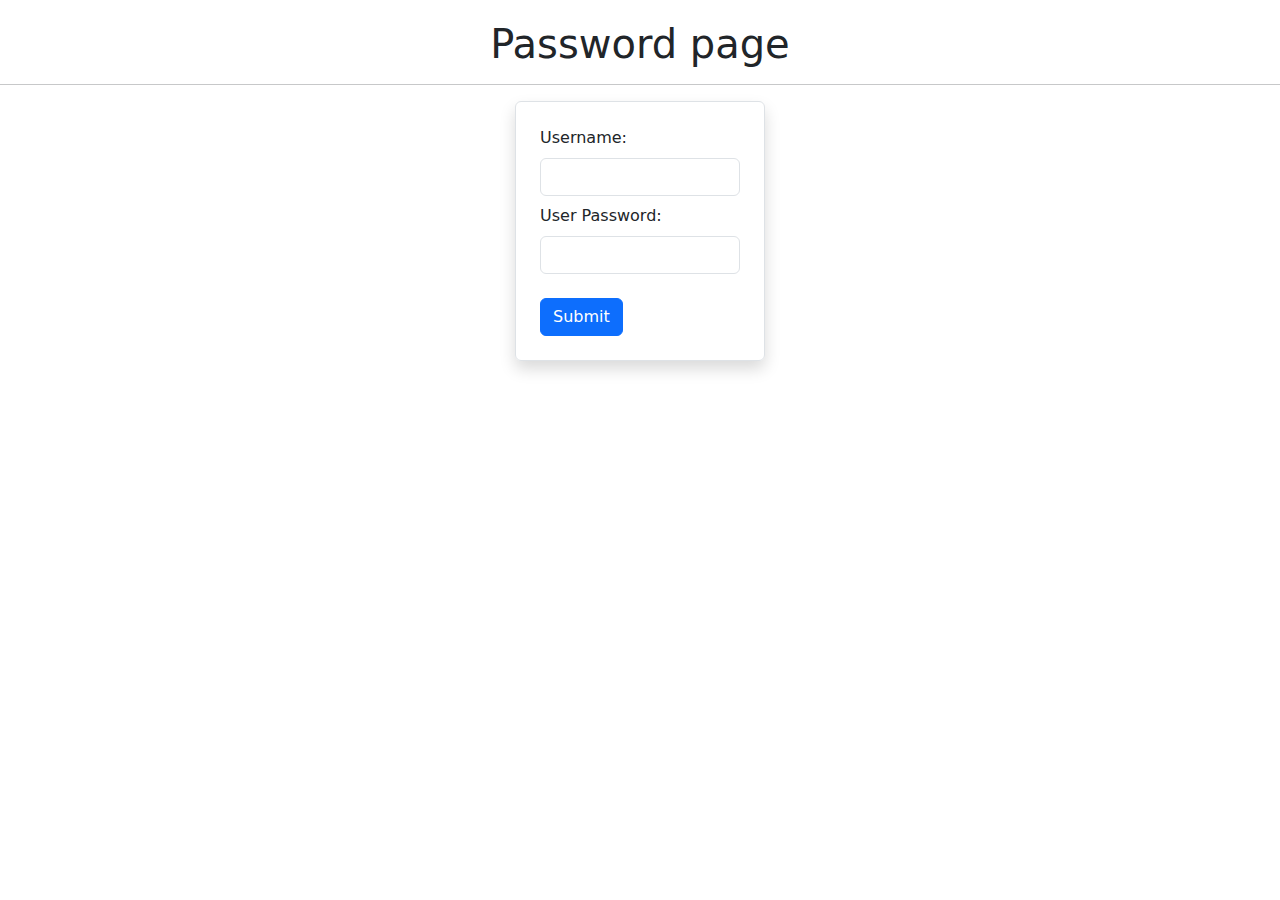
<file: index.html>
<!DOCTYPE html>
<html lang="en">
    <head>
        <title>Log-in page</title>
        <link rel="javascript" href="./jscript.js">
        <link href="https://cdn.jsdelivr.net/npm/bootstrap@5.3.3/dist/css/bootstrap.min.css" rel="stylesheet" integrity="sha384-QWTKZyjpPEjISv5WaRU9OFeRpok6YctnYmDr5pNlyT2bRjXh0JMhjY6hW+ALEwIH" crossorigin="anonymous">
        <link rel="stylesheet" href="style.css">
    </head>
    <body>
        <h1>Password page</h1><hr>
        <!--Create a form container-->
        <div class="d-flex justify-content-center">
            <form method="POST" id="passwordform" class="shadow p-4 border rounded">
                <label class="form-label" for="usernameinput">Username: </label>
                <input class="form-control" type="text" name="usernameinput" id="userinput">
                <label class="form-label mt-2" for="userpasswordinput">User Password: </label>
                <input class="form-control" type="password" name="userpasswordinput" id="userpassword">
                <button type="button" class="btn btn-primary mt-4" id="formsubmitbutton">Submit</button>
                
            </form>
        </div> <!--End of form-->

        <!-- Javascript -->
        <script type="module">
            //it is my script
            console.log("it is working")

            //let us create a credential for admin
            let adminObject = {
                adminName:"admin",
                adminPassword:"dbff5341acad5e2a58db4efd5e72e2d9a0a843a28e02b1183c68162d0a3a3de6"
            }

            //Creates the variable check
            let check = 0;

            //A function to reset the value of check
            function resetCheck(){
                check = 0;
            }

            //The function to hash the password
            var sha256 = function sha256(ascii) {
                function rightRotate(value, amount) {
                    return (value>>>amount) | (value<<(32 - amount));
                };
    
                var mathPow = Math.pow;
                var maxWord = mathPow(2, 32);
                var lengthProperty = 'length'
                var i, j; // Used as a counter across the whole file
                var result = ''

                var words = [];
                var asciiBitLength = ascii[lengthProperty]*8;
    
                //* caching results is optional - remove/add slash from front of this line to toggle
                // Initial hash value: first 32 bits of the fractional parts of the square roots of the first 8 primes
                // (we actually calculate the first 64, but extra values are just ignored)
                var hash = sha256.h = sha256.h || [];
                // Round constants: first 32 bits of the fractional parts of the cube roots of the first 64 primes
                var k = sha256.k = sha256.k || [];
                var primeCounter = k[lengthProperty];
                /*/
                var hash = [], k = [];
                var primeCounter = 0;
                //*/

                var isComposite = {};
                for (var candidate = 2; primeCounter < 64; candidate++) {
                    if (!isComposite[candidate]) {
                        for (i = 0; i < 313; i += candidate) {
                            isComposite[i] = candidate;
                        }
                        hash[primeCounter] = (mathPow(candidate, .5)*maxWord)|0;
                        k[primeCounter++] = (mathPow(candidate, 1/3)*maxWord)|0;
                    }
                }
    
                ascii += '\x80' // Append Ƈ' bit (plus zero padding)
                while (ascii[lengthProperty]%64 - 56) ascii += '\x00' // More zero padding
                for (i = 0; i < ascii[lengthProperty]; i++) {
                    j = ascii.charCodeAt(i);
                    if (j>>8) return; // ASCII check: only accept characters in range 0-255
                    words[i>>2] |= j << ((3 - i)%4)*8;
                }
                words[words[lengthProperty]] = ((asciiBitLength/maxWord)|0);
                words[words[lengthProperty]] = (asciiBitLength)
    
                // process each chunk
                for (j = 0; j < words[lengthProperty];) {
                    var w = words.slice(j, j += 16); // The message is expanded into 64 words as part of the iteration
                    var oldHash = hash;
                    // This is now the undefinedworking hash", often labelled as variables a...g
                    // (we have to truncate as well, otherwise extra entries at the end accumulate
                    hash = hash.slice(0, 8);
        
                    for (i = 0; i < 64; i++) {
                        var i2 = i + j;
                        // Expand the message into 64 words
                        // Used below if 
                        var w15 = w[i - 15], w2 = w[i - 2];

                        // Iterate
                        var a = hash[0], e = hash[4];
                        var temp1 = hash[7]
                            + (rightRotate(e, 6) ^ rightRotate(e, 11) ^ rightRotate(e, 25)) // S1
                            + ((e&hash[5])^((~e)&hash[6])) // ch
                            + k[i]
                            // Expand the message schedule if needed
                            + (w[i] = (i < 16) ? w[i] : (
                                w[i - 16]
                                + (rightRotate(w15, 7) ^ rightRotate(w15, 18) ^ (w15>>>3)) // s0
                                + w[i - 7]
                                + (rightRotate(w2, 17) ^ rightRotate(w2, 19) ^ (w2>>>10)) // s1
                            )|0
                        );
                    // This is only used once, so *could* be moved below, but it only saves 4 bytes and makes things unreadble
                    var temp2 = (rightRotate(a, 2) ^ rightRotate(a, 13) ^ rightRotate(a, 22)) // S0
                        + ((a&hash[1])^(a&hash[2])^(hash[1]&hash[2])); // maj
            
                    hash = [(temp1 + temp2)|0].concat(hash); // We don't bother trimming off the extra ones, they're harmless as long as we're truncating when we do the slice()
                    hash[4] = (hash[4] + temp1)|0;
                }
        
                for (i = 0; i < 8; i++) {
                    hash[i] = (hash[i] + oldHash[i])|0;
                }
            }
    
            for (i = 0; i < 8; i++) {
                for (j = 3; j + 1; j--) {
                    var b = (hash[i]>>(j*8))&255;
                    result += ((b < 16) ? 0 : '') + b.toString(16);
                }
            }
            return result;
        };

            

            //let us add an event listener to our button
            document.getElementById("formsubmitbutton").addEventListener("click",(e)=>{
                e.preventDefault();
                //get username
                let userName=document.getElementById("userinput").value;
                //get password
                let userPassword=document.getElementById("userpassword").value;
                //print username and password
                console.log(userName);
                console.log(userPassword);

                //Creates a variable that sends the inputtet password into the sha256 function to hash it
                let testHash = sha256(userPassword);

                //Create a object with username and password
                let userObject={
                    userName:userName,
                    userPassword:testHash
                }

                //clear the fields:
                document.getElementById("userinput").value="";
                document.getElementById("userpassword").value="";

                //Checks to see if username and password is correct, if it isn't, then check increases in value
                //If it goes over 3 times wrong, then a 30 second wait til it resets
                if(check < 3) {
                    if(userObject.userName == adminObject.adminName && userObject.userPassword==adminObject.adminPassword){
                    window.location = "adminpage.html";
                    console.log("Du skal bytte side")
                    }
                    else {
                    alert("Wrong username and/or password")
                    console.log("Wrong password")
                    check++;
                    }
                } else {
                    alert("Wrong username and/or password to many times")
                    alert("Wait 30sec to try again")
                    setTimeout(resetCheck, 30000)
                }
                
                

                console.log("Button is working");


            })
        </script>

    </body>
</html>
</file>
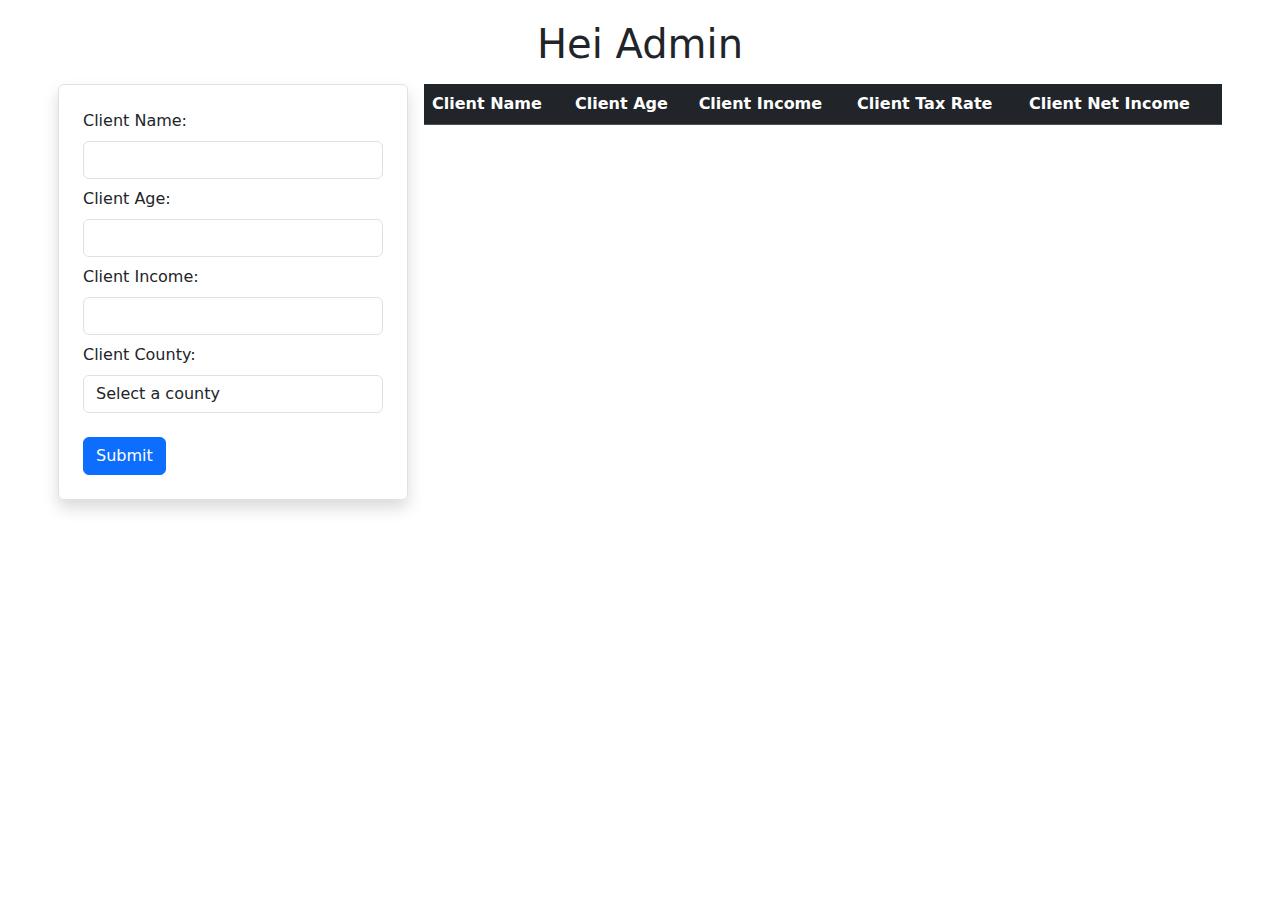
<file: adminpage.html>
<!DOCTYPE html>
<html>
    <head>
        <title>Admin Page</title>
        <link href="https://cdn.jsdelivr.net/npm/bootstrap@5.3.3/dist/css/bootstrap.min.css" rel="stylesheet" integrity="sha384-QWTKZyjpPEjISv5WaRU9OFeRpok6YctnYmDr5pNlyT2bRjXh0JMhjY6hW+ALEwIH" crossorigin="anonymous">
        <link rel="stylesheet" href="style.css">
        <script src="./jscript.js"></script>
    </head>
    <body>
        <h1>Hei Admin</h1>
        <!--Creates the div that both form and table are in-->
        <div class="d-flex" id="mainContainer">
            <!--Creates the input form-->
            <div class="p-2">
                <form method="POST" id="clientform" class="shadow p-4 border rounded">
                    <label class="form-label" for="clientName">Client Name: </label>
                    <input class="form-control" type="text" name="clientName" id="clientNameInput">
                    <label class="form-label mt-2" for="clientAge">Client Age: </label>
                    <input class="form-control" type="number" name="clientAge" id="clientAgeInput" min="0" oninput="validity.valid||(value='');">
                    <label class="form-label mt-2" for="clientIncome">Client Income: </label>
                    <input class="form-control" type="number" name="clientIncome" id="clientIncomeInput" min="0" oninput="validity.valid||(value='');">
                    <label class="form-label mt-2" for="clientCounty">Client County: </label>
                    <select class="form-control" type="selector" name="clientCounty" id="clientCountyInput">
                        <option selected>Select a county</option>
                        <option>Akershus</option>
                        <option>Oslo</option>
                        <option>Vestland</option>
                        <option>Rogaland</option>
                        <option>Trøndelag</option>
                        <option>Innlandet</option>
                        <option>Agder</option>
                        <option>Østfold</option>
                        <option>Møre og Romsdal</option>
                        <option>Buskerud</option>
                        <option>Vestfold</option>
                        <option>Nordland</option>
                        <option>Telemark</option>
                        <option>Troms</option>
                        <option>Finnmark</option>
                    </select>
                    <button type="button" class="btn btn-primary mt-4" id="formsubmitbutton" onclick="createClient()">Submit</button>
                    
                </form>
            </div>
            <!--Creates the table-->
            <div class="p-2 flex-grow-1" id="taxtablecontainer">
                <table class="table">
                    <thead class="table-dark">
                        <tr>
                            <th>Client Name</th>
                            <th>Client Age</th>
                            <th>Client Income</th>
                            <th>Client Tax Rate</th>
                            <th>Client Net Income</th>
                        </tr>
                    </thead>
                    <tbody id="table-body">

                    </tbody>
                </table>
            </div>
        </div>
        
    </body>
</html>
</file>
<file: style.css>
body{
    padding-top: 20px;
}

h1 {
    text-align: center;
}

#passwordform{
    height: auto;
    width: 250px;
}

#clientform{
    height: auto;
    width: 350px;
}

#mainContainer {
    margin-left: 50px;
    margin-right: 50px;
}
</file>
